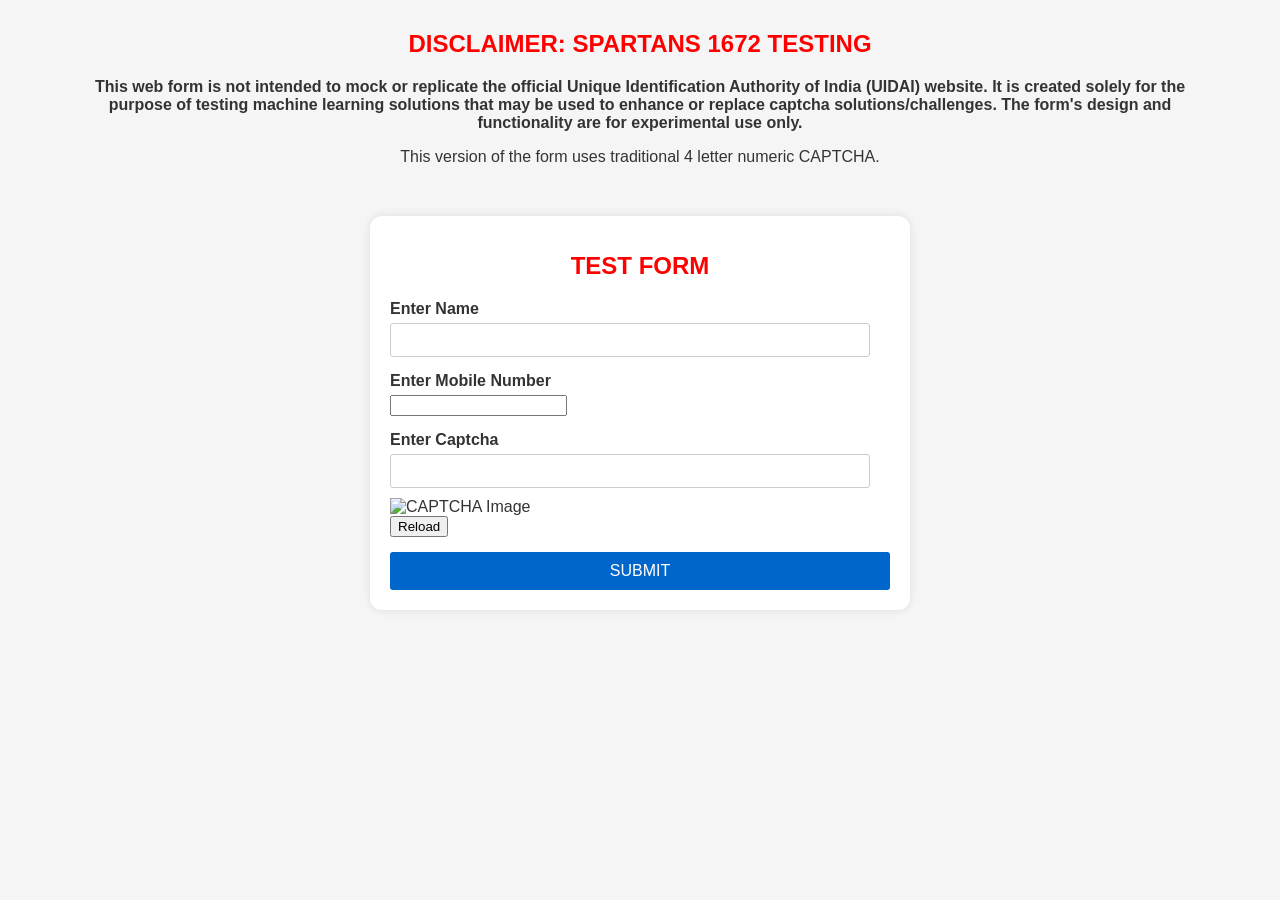
<file: apps/Uidai-alphanumeric/index.html>
<!DOCTYPE html>
<html lang="en">
<head>
    <meta charset="UTF-8">
    <meta name="viewport" content="width=device-width, initial-scale=1.0">
    <title>Traditional Captcha Demonstration</title>
    <link rel="stylesheet" href="styles.css">
</head>
<body>
    <div class="disclaimer">
        <h1><strong>DISCLAIMER:</strong> SPARTANS 1672 TESTING</h1>
        <p><strong>This web form is not intended to mock or replicate the official Unique Identification Authority of India (UIDAI) website. It is created solely for the purpose of testing machine learning solutions that may be used to enhance or replace captcha solutions/challenges. The form's design and functionality are for experimental use only.</strong></p>
        <p>This version of the form uses traditional 4 letter numeric CAPTCHA.</p>
    </div>
    <div class="container">
        <h1>TEST FORM</h1>
        <form method="POST" id="aadhaar-form">
            
            <div class="form-group">
                <label for="name">Enter Name</label>
                <input type="text" id="name" name="name" required>
            </div>
              
            <div class="form-group">
                <label for="mobile">Enter Mobile Number</label>
                <input type="number" id="mobile" name="mobile" required>
            </div>

            <div class="form-group">
                <label for="captcha">Enter Captcha</label>	               
                <input type="text" id="captcha" name="captcha" required>	
                <div id="captcha-image">	
                    <!-- Image element to display the CAPTCHA -->
                    <img id="captcha-img" alt="CAPTCHA Image" />
                </div>
                <button type="button" id="reload-captcha" onclick="fetchCaptcha()">Reload</button>
            </div>
            <button type="submit" id="send-otp" onclick="validateCaptcha(event)">SUBMIT</button>
        </form>
    </div>

    <script src="script.js"></script>
</body>
</html>
</file>
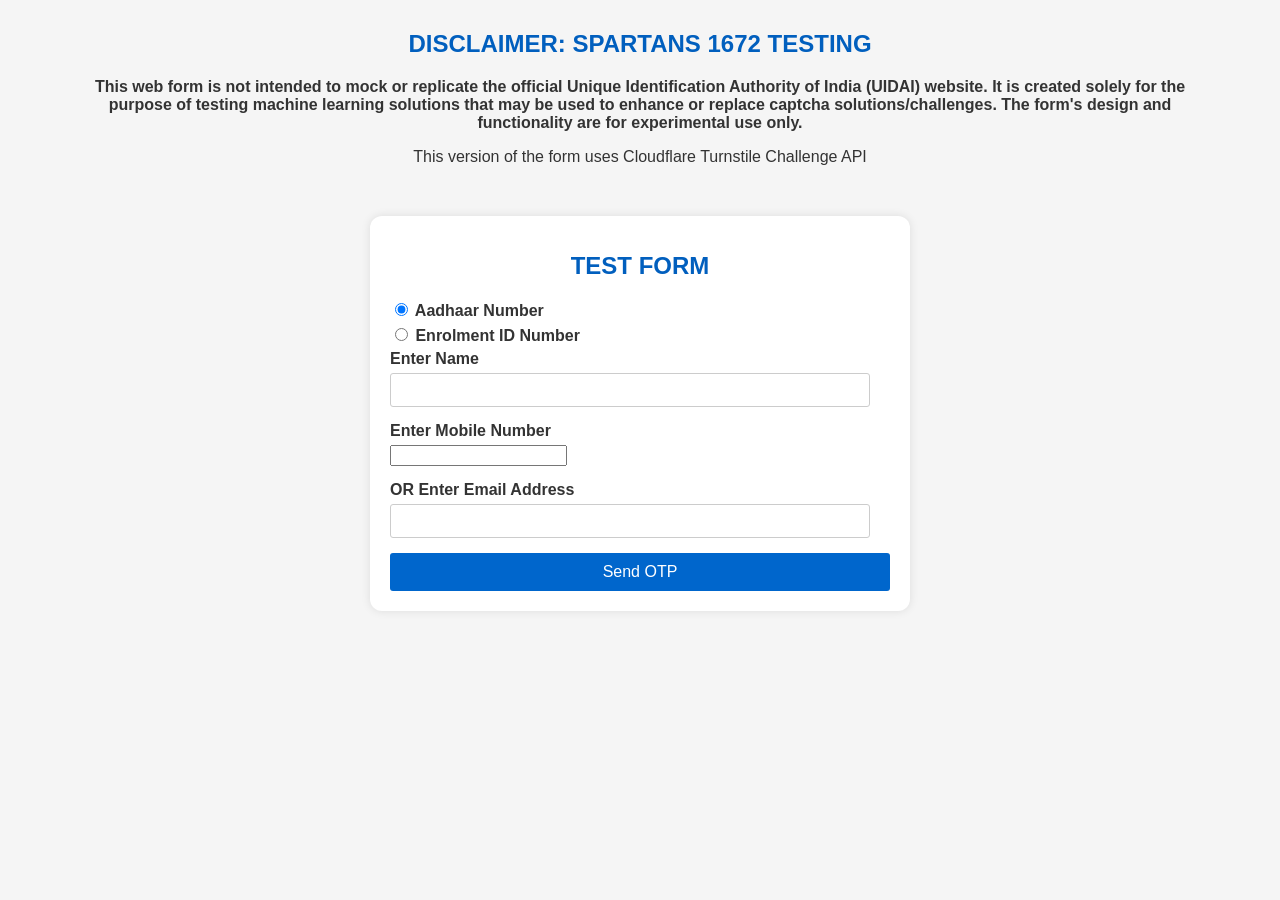
<file: apps/Uidai-clone/index.html>
<!DOCTYPE html>
<html lang="en">
<head>
    <meta charset="UTF-8">
    <meta name="viewport" content="width=device-width, initial-scale=1.0">
    <title>CloudFlare Captcha Demo</title>
    <link rel="stylesheet" href="styles.css">
    <!-- <script src="https://www.google.com/recaptcha/api.js" async defer></script> -->
    <script src="https://challenges.cloudflare.com/turnstile/v0/api.js" async defer></script>
</head>
<body>
    <div class="disclaimer">
        <h1><strong>DISCLAIMER:</strong> SPARTANS 1672 TESTING</h1>
        <p><strong>This web form is not intended to mock or replicate the official Unique Identification Authority of India (UIDAI) website. It is created solely for the purpose of testing machine learning solutions that may be used to enhance or replace captcha solutions/challenges. The form's design and functionality are for experimental use only.</strong></p>
        <p>This version of the form uses Cloudflare Turnstile Challenge API</p>
    </div>
    <div class="container">
        <h1>TEST FORM</h1>
        <form method="POST" id="aadhaar-form">
            <label>
                <input type="radio" name="id_type" value="aadhaar" checked> Aadhaar Number
            </label>
            <label>
                <input type="radio" name="id_type" value="enrolment_id"> Enrolment ID Number
            </label>
            
            <div class="form-group">
                <label for="name">Enter Name</label>
                <input type="text" id="name" name="name" required>
            </div>
              
            <div class="form-group">
                <label for="mobile">Enter Mobile Number</label>
                <input type="number" id="mobile" name="mobile" required>
            </div>
            
            <div class="form-group">
                <label for="email">OR Enter Email Address</label>
                <input type="email" id="email" name="email">
            </div>

            <div class="form-group">
                <div class="cf-turnstile" data-sitekey="0x4AAAAAAAikCpE9V9HZRU94"></div>
            </div>
            <button type="submit" id="send-otp" onclick="validateCaptcha()">Send OTP</button>
        </form>
    </div>

    <script src="script.js"></script>
</body>
</html>
</file>
<file: apps/Uidai-alphanumeric/styles.css>
/* styles.css */
body {
    font-family: Arial, sans-serif;
    background-color: #f5f5f5;
    color: #333;
    margin: 0;
    padding: 0;
}

.container {
    max-width: 500px;
    margin: 50px auto;
    background: white;
    padding: 20px;
    box-shadow: 0 0 10px rgba(0, 0, 0, 0.1);
    border-radius: 12px;
}

h1 {
    font-size: 1.5rem;
    color: #ff0000;
    text-align: center;
    margin-bottom: 20px;
}

h2 {
    font-size: 1rem;
    color: #333;
    text-align: center;
    margin-bottom: 20px;
}

.form-group {
    margin-bottom: 15px;
}

label {
    font-weight: bold;
    display: block;
    margin-bottom: 5px;
}

input[type="text"],
input[type="email"] {
    width: calc(100% - 20px);
    padding: 8px 10px;
    font-size: 14px;
    border: 1px solid #ccc;
    border-radius: 3px;
    box-sizing: border-box;
}

#captcha-image {
    margin-top: 10px;
}

#send-otp {
    width: 100%;
    padding: 10px;
    font-size: 16px;
    background-color: #0066cc;
    color: white;
    border: none;
    border-radius: 3px;
    cursor: pointer;
}

button:hover {
    background-color: #005bb5;
}

.disclaimer{
    margin: 30px auto;
    padding: 0px 80px;
    text-align: center;
}
</file>
<file: apps/Uidai-clone/styles.css>
/* styles.css */
body {
    font-family: Arial, sans-serif;
    background-color: #f5f5f5;
    color: #333;
    margin: 0;
    padding: 0;
}

.container {
    max-width: 500px;
    margin: 50px auto;
    background: white;
    padding: 20px;
    box-shadow: 0 0 10px rgba(0, 0, 0, 0.1);
    border-radius: 12px;
}

h1 {
    font-size: 1.5rem;
    color: #015fbe;
    text-align: center;
    margin-bottom: 20px;
}

h2 {
    font-size: 1rem;
    color: #333;
    text-align: center;
    margin-bottom: 20px;
}

.form-group {
    margin-bottom: 15px;
}

label {
    font-weight: bold;
    display: block;
    margin-bottom: 5px;
}

input[type="text"],
input[type="email"] {
    width: calc(100% - 20px);
    padding: 8px 10px;
    font-size: 14px;
    border: 1px solid #ccc;
    border-radius: 3px;
    box-sizing: border-box;
}

#captcha-image {
    margin-top: 10px;
}

button {
    width: 100%;
    padding: 10px;
    font-size: 16px;
    background-color: #0066cc;
    color: white;
    border: none;
    border-radius: 3px;
    cursor: pointer;
}

button:hover {
    background-color: #005bb5;
}

.disclaimer{
    margin: 30px auto;
    padding: 0px 80px;
    text-align: center;
}
</file>
